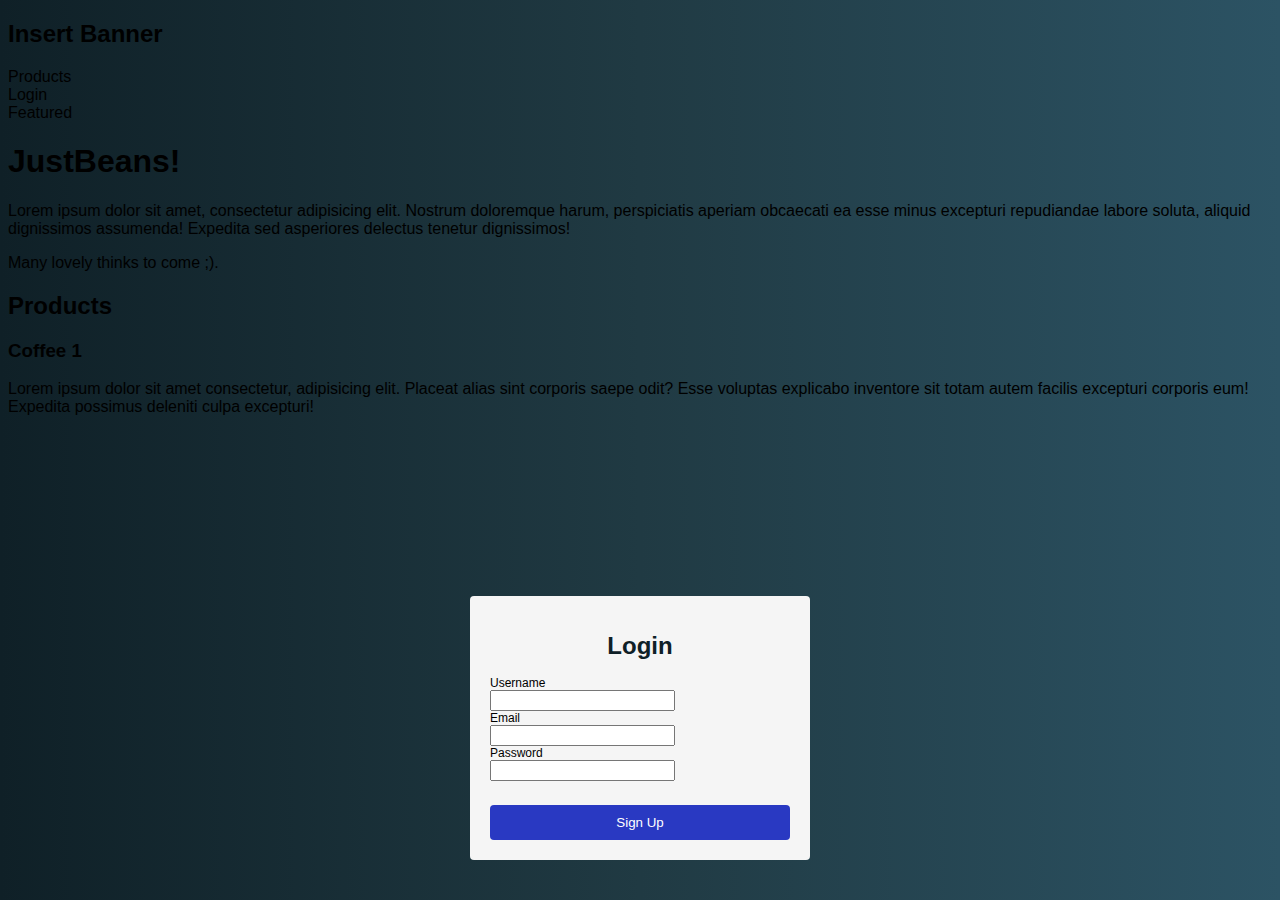
<file: index.html>
<!DOCTYPE html>
<html lang="en">
<head>
    <meta charset="UTF-8">
    <meta name="viewport" content="width=device-width, initial-scale=1.0">
    <title>JustBeans-Homepage</title>
<link rel="stylesheet" href="./style.css">
<script defer src="script.js"></script>

</head>


<body>
    <header class="Header">
        <h2>Insert Banner</h2>
    </header>

    <nav class="nav">
        <ul class="dropdownNavList"></ul>
            <li a class="navLink" href="./Pages/Products.html" class="NavLink">Products</li>
            <li a class="navLink" href="./Pages/form.html" class="NavLink">Login</li>
            <li a class="navLink" href="./Pages/FeaturedProducts.html" class="NavLink">Featured</li>
        </ul>
    </nav>

    <h1> JustBeans!</h1>
    <p>Lorem ipsum dolor sit amet, consectetur adipisicing elit. Nostrum doloremque harum, perspiciatis aperiam obcaecati ea
         esse minus excepturi repudiandae labore soluta, 
        aliquid dignissimos assumenda! Expedita sed asperiores delectus tenetur dignissimos!</p>


    Many lovely thinks to come ;). 

 <div><h2>Products</h2>
    <h3 class="productName"> Coffee 1</h3>
        <p>  Lorem ipsum dolor sit amet consectetur, adipisicing elit. Placeat alias sint corporis saepe odit? Esse voluptas 
            explicabo inventore sit totam autem facilis excepturi corporis eum! Expedita possimus deleniti culpa excepturi!   </p>




</div>


<div class="container">
        <form id="form" action="/">
         <h1>Login</h1>
            <div class="inputControl">
                <label for="username">Username</label> <br>
                <input id="username" name="username" type="text">           <!-- We'll use this ID to grab the username(DOM element) from the javascript -->
            <div class="error"></div>                                   <!-- Contains error messages specific to this field --> 
            </div>

            <div class="inputControl">
                <label for="email">Email</label><br>
                <input id="email" name="username" type="text">          
            <div class="error"></div>                                   
            </div>
            <div class="inputControl">
                <label for="password">Password</label><br>
                <input id="password" name="username" type="password">       <!--Password is a different type of variable that we will use later-->    
            <div class="error"></div>                                   
            </div> <br>

            <button type="submit"> Sign Up</button>

        </form>
    </div>
</body>
</html>
</file>
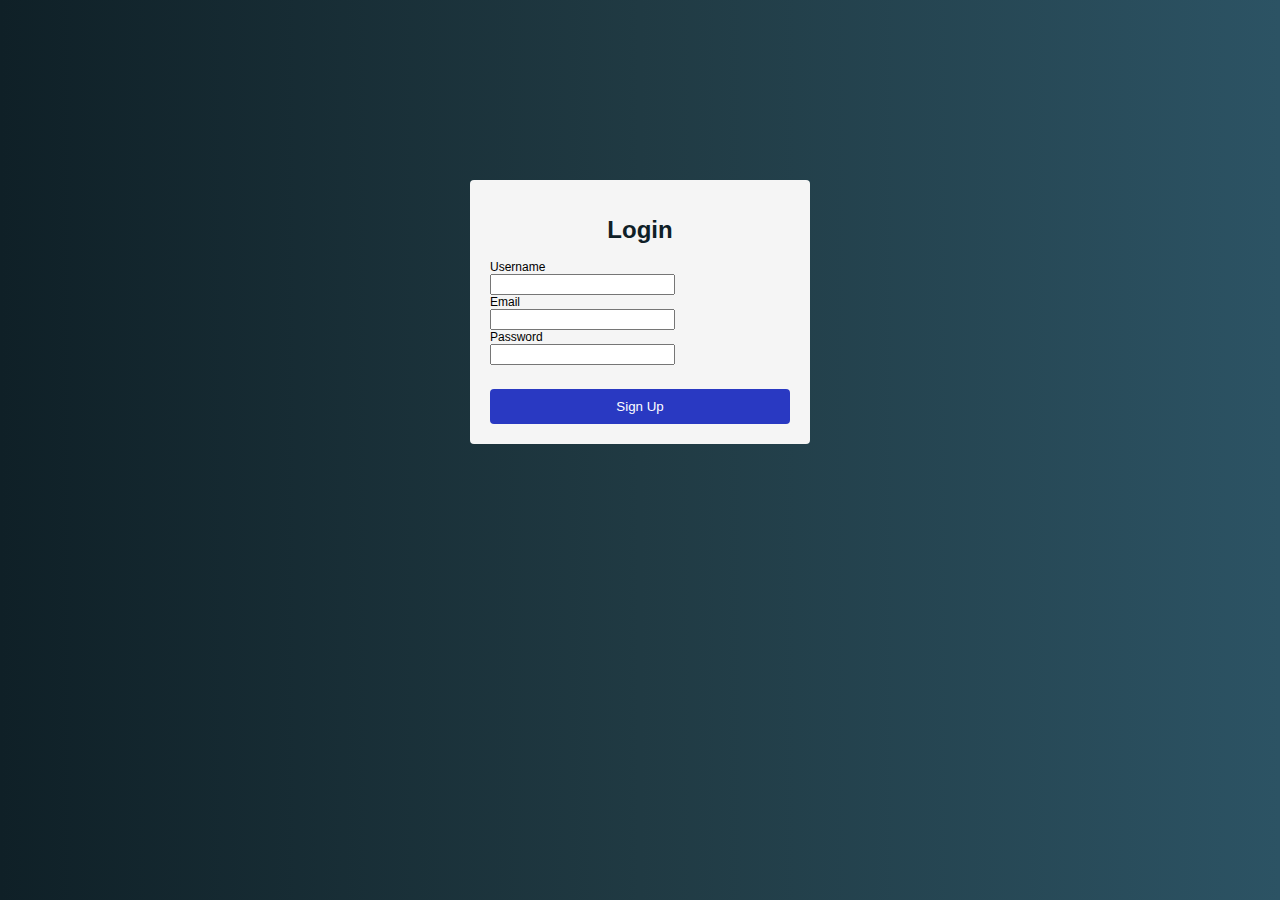
<file: form.html>
<!DOCTYPE html>
<html lang="en">
<head>
    <meta charset="UTF-8">
    <meta name="viewport" content="width=device-width, initial-scale=1.0">
    <title>JustBeans-Login</title>
<link rel="stylesheet" href="style.css">
<script defer src="script.js"></script>

</head>


<body>
    <div class="container">
        <form id="form" action="/">

            <h1>Login</h1>
            <div class="inputControl">
                <label for="username">Username</label> <br>
                <input id="username" name="username" type="text">           <!-- We'll use this ID to grab the username(DOM element) from the javascript -->
            <div class="error"></div>                                   <!-- Contains error messages specific to this field --> 
            </div>

            <div class="inputControl">
                <label for="email">Email</label><br>
                <input id="email" name="username" type="text">          
            <div class="error"></div>                                   
            </div>
            <div class="inputControl">
                <label for="password">Password</label><br>
                <input id="password" name="username" type="password">       <!--Password is a different type of variable that we will use later-->    
            <div class="error"></div>                                   
            </div> <br>

            <button type="submit"> Sign Up</button>

        </form>
    </div>
   

</body>
</html>
</file>
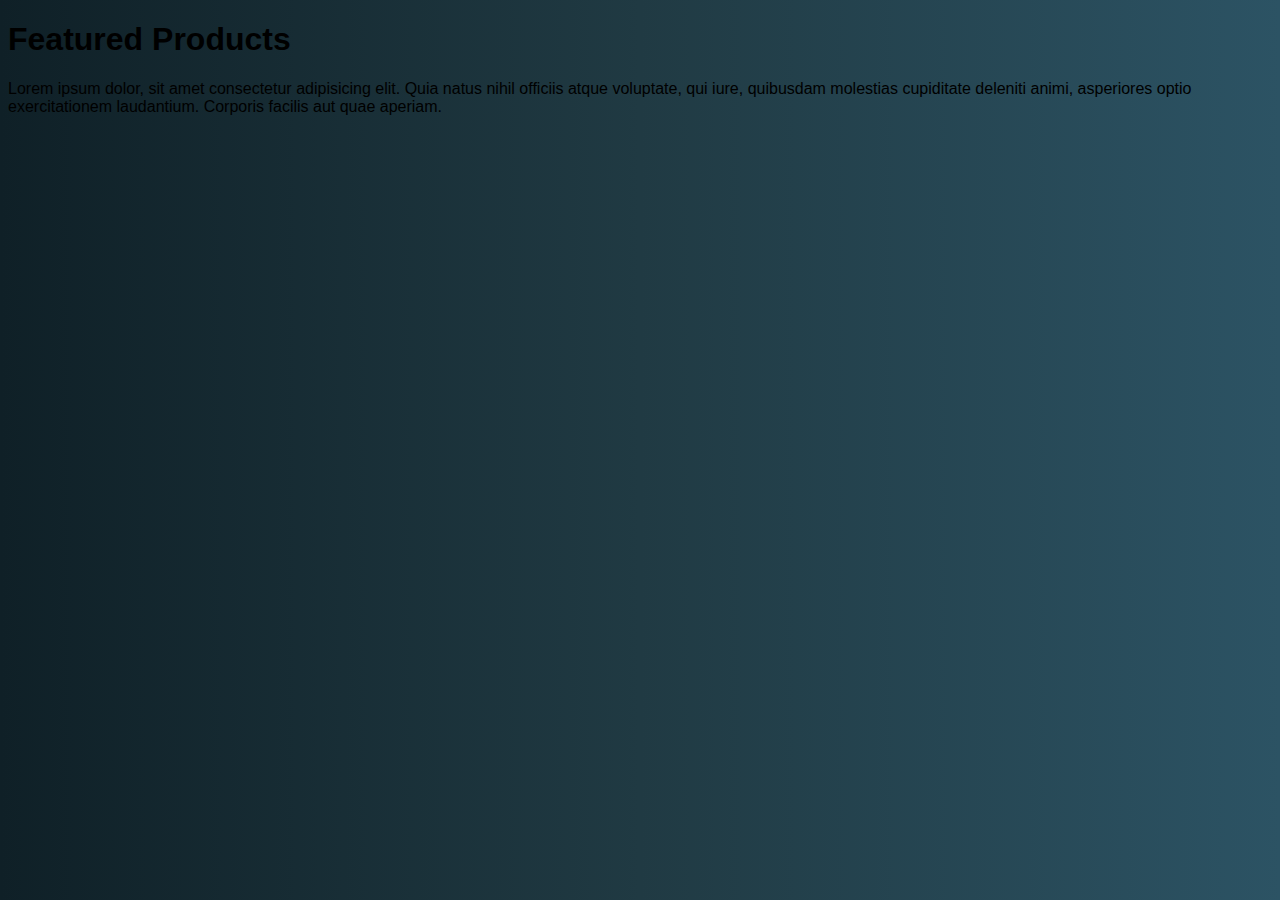
<file: Pages/FeaturedProducts.html>
<!DOCTYPE html>
<html lang="en">
<head>
    <meta charset="UTF-8">
    <meta name="viewport" content="width=device-width, initial-scale=1.0">
    <title> Featured Products</title>
    <link rel="stylesheet" href="../style.css">


</head>

<body>
    <h1>Featured Products</h1>
    Lorem ipsum dolor, sit amet consectetur adipisicing elit. Quia natus nihil officiis atque voluptate, qui iure, quibusdam molestias cupiditate deleniti animi, asperiores optio exercitationem laudantium. Corporis facilis aut quae aperiam.


</body>
</html>
</file>
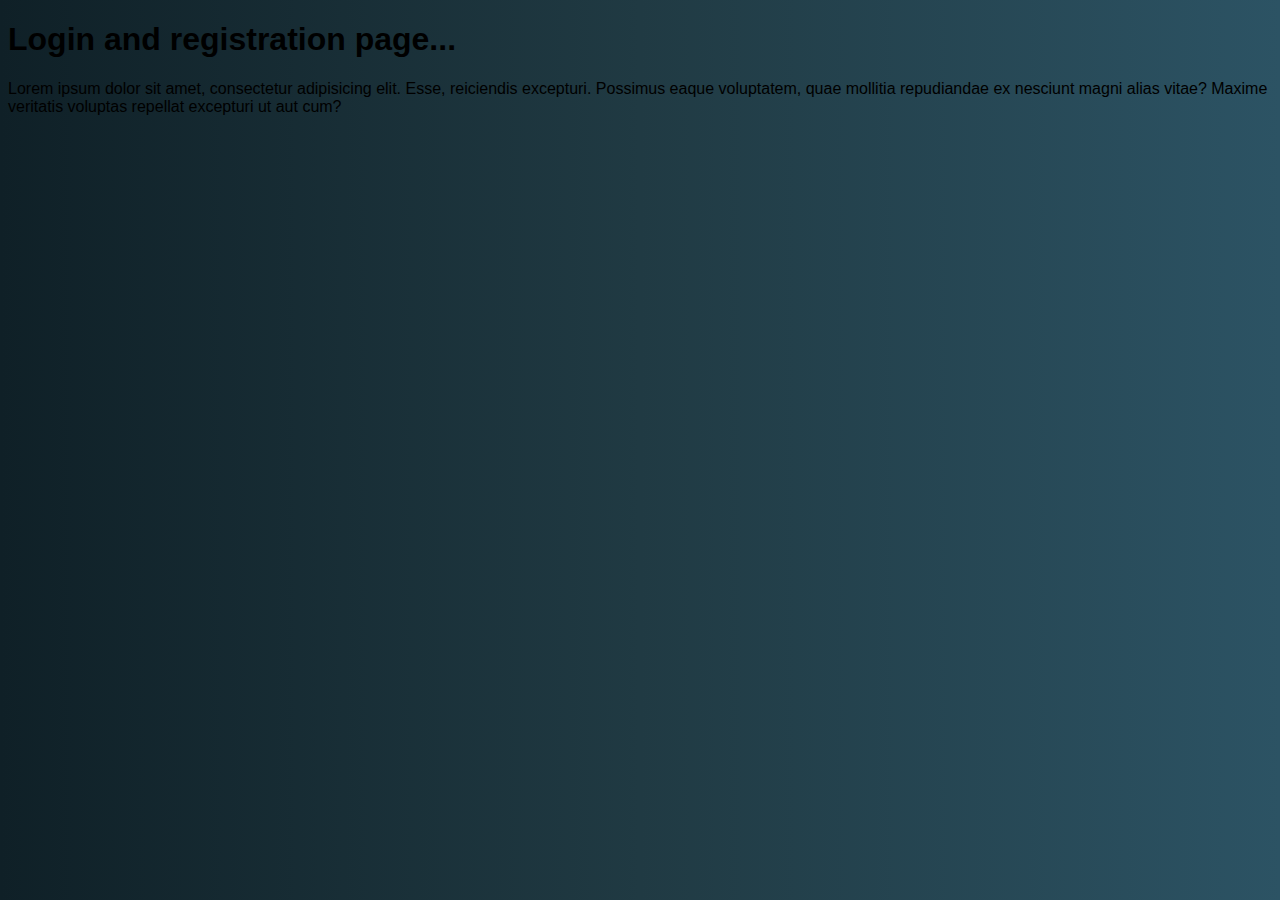
<file: Pages/Forms.html>
<!DOCTYPE html>
<html lang="en">
<head>
    <meta charset="UTF-8">
    <meta name="viewport" content="width=device-width, initial-scale=1.0">
    <title>Forms</title>
    <link rel="stylesheet" href="../style.css">



</head>

<body>

    <h1>Login and registration page...</h1>
    Lorem ipsum dolor sit amet, consectetur adipisicing elit. Esse, reiciendis excepturi. Possimus eaque voluptatem, quae mollitia repudiandae ex nesciunt magni alias vitae? Maxime veritatis voluptas repellat excepturi ut aut cum?





</body>
</html>
</file>
<file: style.css>
body {
    background: linear-gradient(to right, #0f2027, #203a43, #2c5364);
    font-family: 'Poppins', sans-serif;
}

#form {
    width: 300px;
    margin: 20vh auto 0 auto;
    padding: 20px;
    background-color: whitesmoke;
    border-radius: 4px;
    font-size: 12px;
}

#form h1 {
    color: #0f2027;
    text-align: center;
}

#form button {
    padding: 10px;
    margin-top: 10px;
    width: 100%;
    color: white;
    background-color: rgb(41, 57, 194);
    border: none;
    border-radius: 4px;
}

.input-control {
    display: flex;
    flex-direction: column;
}

.input-control input {
    border: 2px solid #f0f0f0;
	border-radius: 4px;
	display: block;
	font-size: 12px;
	padding: 10px;
	width: 100%;
}

.input-control input:focus {
    outline: 0;
}

.input-control.success input {
    border-color: #09c372;
}

.input-control.error input {
    border-color: #ff3860;
}

.input-control .error {
    color: #ff3860;
    font-size: 9px;
    height: 13px;
}
</file>
